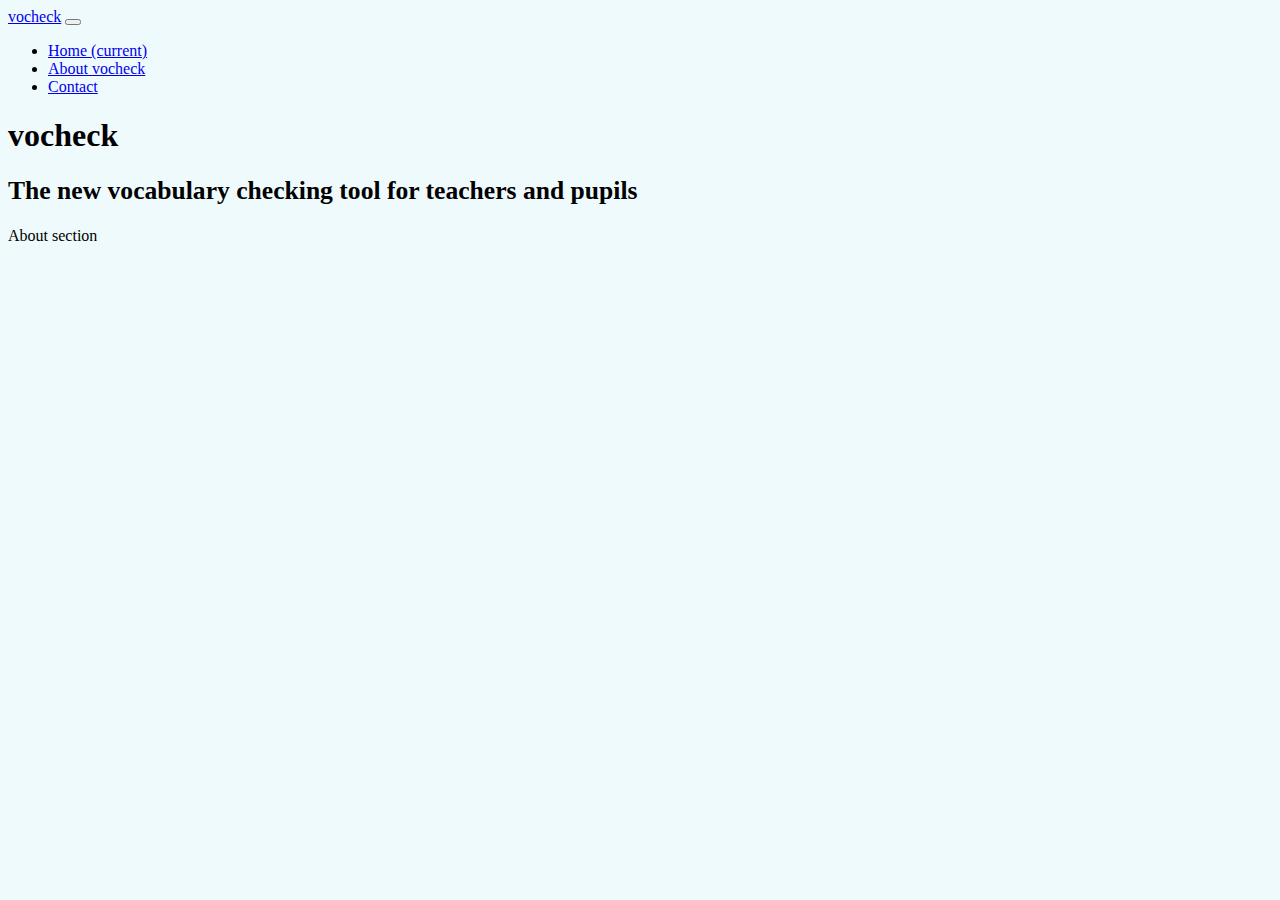
<file: about.html>
<!DOCTYPE html>
<html lang="en">
<head>
    <meta charset="UTF-8">
    <title>vocheck</title>

    <!--vendor-->
    <script src="https://code.jquery.com/jquery-3.3.1.slim.min.js" integrity="sha384-q8i/X+965DzO0rT7abK41JStQIAqVgRVzpbzo5smXKp4YfRvH+8abtTE1Pi6jizo" crossorigin="anonymous"></script>
    <script src="https://cdnjs.cloudflare.com/ajax/libs/popper.js/1.14.0/umd/popper.min.js" integrity="sha384-cs/chFZiN24E4KMATLdqdvsezGxaGsi4hLGOzlXwp5UZB1LY//20VyM2taTB4QvJ" crossorigin="anonymous"></script>
    <link rel="stylesheet" href="https://stackpath.bootstrapcdn.com/bootstrap/4.1.0/css/bootstrap.min.css" integrity="sha384-9gVQ4dYFwwWSjIDZnLEWnxCjeSWFphJiwGPXr1jddIhOegiu1FwO5qRGvFXOdJZ4" crossorigin="anonymous">
    <script src="https://stackpath.bootstrapcdn.com/bootstrap/4.1.0/js/bootstrap.min.js" integrity="sha384-uefMccjFJAIv6A+rW+L4AHf99KvxDjWSu1z9VI8SKNVmz4sk7buKt/6v9KI65qnm" crossorigin="anonymous"></script>

    <!--custom-->
    <link rel="stylesheet" href="/css/general.css">

</head>
<body>

<nav class="navbar navbar-expand-lg navbar-dark bg-primary">
    <a class="navbar-brand" href="/">vocheck</a>

    <button class="navbar-toggler" type="button" data-toggle="collapse" data-target="#navbarSupportedContent" aria-controls="navbarSupportedContent" aria-expanded="false" aria-label="Toggle navigation">
        <span class="navbar-toggler-icon"></span>
    </button>

    <div class="collapse navbar-collapse" id="navbarSupportedContent">
        <ul class="navbar-nav mr-auto">
            <li class="nav-item">
                <a class="nav-link" href="/">Home <span class="sr-only">(current)</span></a>
            </li>
            <li class="nav-item active">
                <a class="nav-link" href="/about.html">About vocheck</a>
            </li>
            <li class="nav-item">
                <a class="nav-link" href="/contact.html">Contact</a>
            </li>
        </ul>
    </div>
</nav>

<div class="row">
    <div class="col-xl-8 offset-xl-2 col-lg-8 offset-lg-2 col-md-8 offset-md-2 col-sm-10 offset-sm-1 col-12">
        <h1>vocheck</h1>
        <h2>The new vocabulary checking tool for teachers and pupils</h2>

        <p>About section</p>
    </div>
</div>

</body>
</html>
</file>
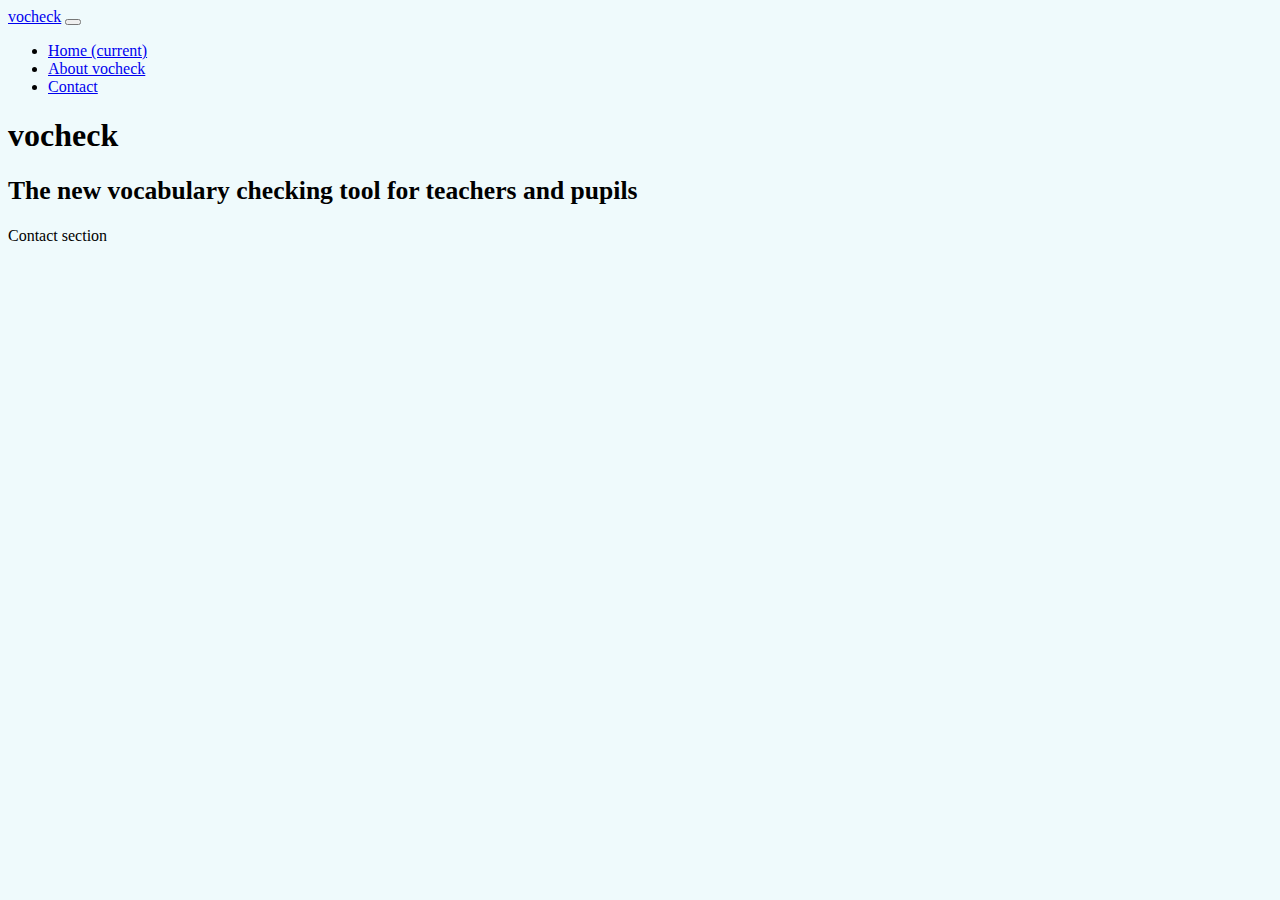
<file: contact.html>
<!DOCTYPE html>
<html lang="en">
<head>
    <meta charset="UTF-8">
    <title>vocheck</title>

    <!--vendor-->
    <script src="https://code.jquery.com/jquery-3.3.1.slim.min.js" integrity="sha384-q8i/X+965DzO0rT7abK41JStQIAqVgRVzpbzo5smXKp4YfRvH+8abtTE1Pi6jizo" crossorigin="anonymous"></script>
    <script src="https://cdnjs.cloudflare.com/ajax/libs/popper.js/1.14.0/umd/popper.min.js" integrity="sha384-cs/chFZiN24E4KMATLdqdvsezGxaGsi4hLGOzlXwp5UZB1LY//20VyM2taTB4QvJ" crossorigin="anonymous"></script>
    <link rel="stylesheet" href="https://stackpath.bootstrapcdn.com/bootstrap/4.1.0/css/bootstrap.min.css" integrity="sha384-9gVQ4dYFwwWSjIDZnLEWnxCjeSWFphJiwGPXr1jddIhOegiu1FwO5qRGvFXOdJZ4" crossorigin="anonymous">
    <script src="https://stackpath.bootstrapcdn.com/bootstrap/4.1.0/js/bootstrap.min.js" integrity="sha384-uefMccjFJAIv6A+rW+L4AHf99KvxDjWSu1z9VI8SKNVmz4sk7buKt/6v9KI65qnm" crossorigin="anonymous"></script>

    <!--custom-->
    <link rel="stylesheet" href="/css/general.css">

</head>
<body>

<nav class="navbar navbar-expand-lg navbar-dark bg-primary">
    <a class="navbar-brand" href="/">vocheck</a>

    <button class="navbar-toggler" type="button" data-toggle="collapse" data-target="#navbarSupportedContent" aria-controls="navbarSupportedContent" aria-expanded="false" aria-label="Toggle navigation">
        <span class="navbar-toggler-icon"></span>
    </button>

    <div class="collapse navbar-collapse" id="navbarSupportedContent">
        <ul class="navbar-nav mr-auto">
            <li class="nav-item">
                <a class="nav-link" href="/">Home <span class="sr-only">(current)</span></a>
            </li>
            <li class="nav-item">
                <a class="nav-link" href="/about.html">About vocheck</a>
            </li>
            <li class="nav-item active">
                <a class="nav-link" href="/contact.html">Contact</a>
            </li>
        </ul>
    </div>
</nav>

<div class="row">
    <div class="col-xl-8 offset-xl-2 col-lg-8 offset-lg-2 col-md-8 offset-md-2 col-sm-10 offset-sm-1 col-12">
        <h1>vocheck</h1>
        <h2>The new vocabulary checking tool for teachers and pupils</h2>

        <p>Contact section</p>
    </div>
</div>

</body>
</html>
</file>
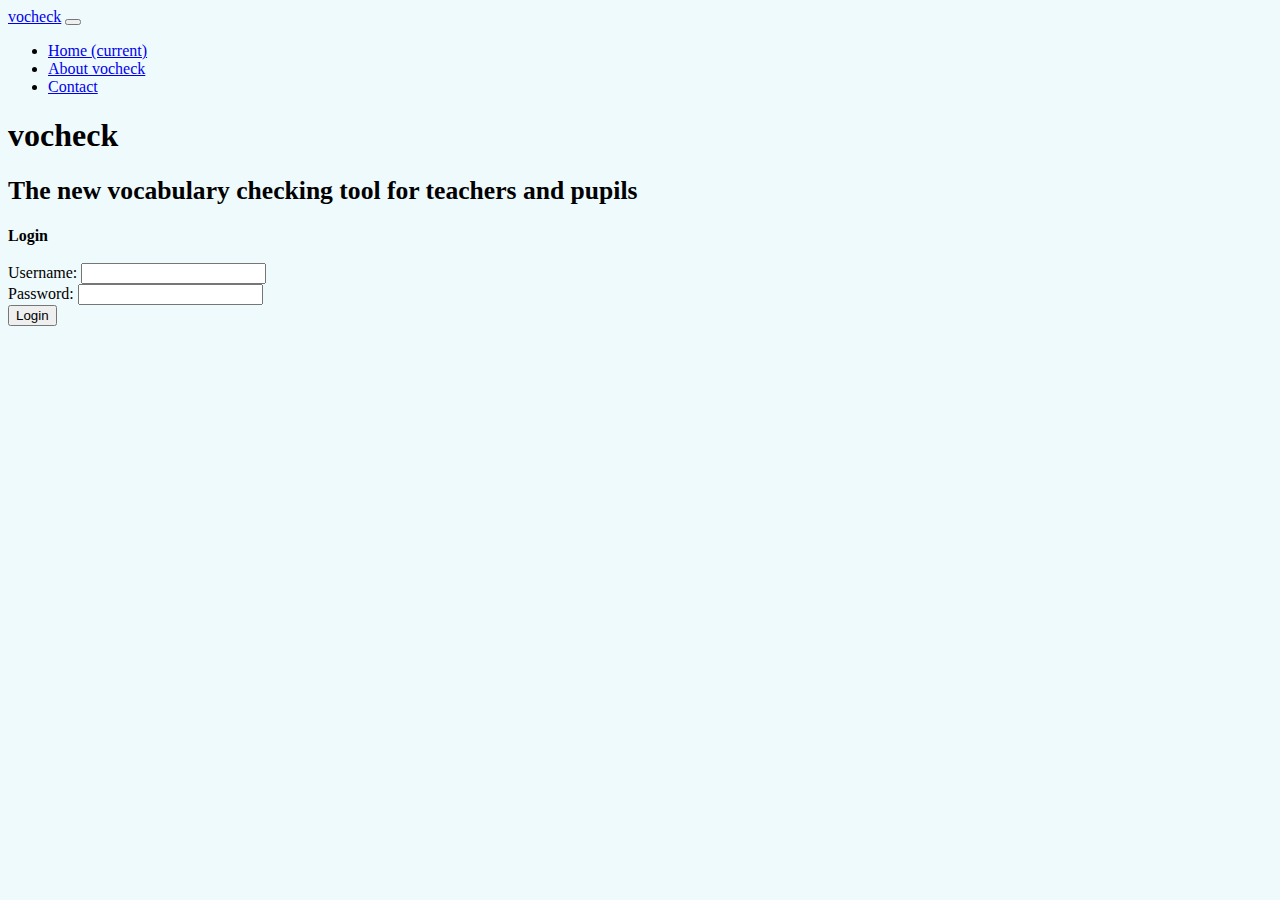
<file: login-formular.html>
<!DOCTYPE html>
<html lang="en">
<head>
    <meta charset="UTF-8">
    <title>vocheck</title>

    <!--vendor-->
    <script src="https://code.jquery.com/jquery-3.3.1.slim.min.js" integrity="sha384-q8i/X+965DzO0rT7abK41JStQIAqVgRVzpbzo5smXKp4YfRvH+8abtTE1Pi6jizo" crossorigin="anonymous"></script>
    <script src="https://cdnjs.cloudflare.com/ajax/libs/popper.js/1.14.0/umd/popper.min.js" integrity="sha384-cs/chFZiN24E4KMATLdqdvsezGxaGsi4hLGOzlXwp5UZB1LY//20VyM2taTB4QvJ" crossorigin="anonymous"></script>
    <link rel="stylesheet" href="https://stackpath.bootstrapcdn.com/bootstrap/4.1.0/css/bootstrap.min.css" integrity="sha384-9gVQ4dYFwwWSjIDZnLEWnxCjeSWFphJiwGPXr1jddIhOegiu1FwO5qRGvFXOdJZ4" crossorigin="anonymous">
    <script src="https://stackpath.bootstrapcdn.com/bootstrap/4.1.0/js/bootstrap.min.js" integrity="sha384-uefMccjFJAIv6A+rW+L4AHf99KvxDjWSu1z9VI8SKNVmz4sk7buKt/6v9KI65qnm" crossorigin="anonymous"></script>

    <!--custom-->
    <link rel="stylesheet" href="/css/general.css">

</head>
<body>

<nav class="navbar navbar-expand-lg navbar-dark bg-primary">
    <a class="navbar-brand" href="/">vocheck</a>

    <button class="navbar-toggler" type="button" data-toggle="collapse" data-target="#navbarSupportedContent" aria-controls="navbarSupportedContent" aria-expanded="false" aria-label="Toggle navigation">
        <span class="navbar-toggler-icon"></span>
    </button>

    <div class="collapse navbar-collapse" id="navbarSupportedContent">
        <ul class="navbar-nav mr-auto">
            <li class="nav-item active">
                <a class="nav-link" href="/">Home <span class="sr-only">(current)</span></a>
            </li>
            <li class="nav-item">
                <a class="nav-link" href="/about.html">About vocheck</a>
            </li>
            <li class="nav-item">
                <a class="nav-link" href="/contact.html">Contact</a>
            </li>
        </ul>
    </div>
</nav>

<div class="row">
    <div class="col-xl-8 offset-xl-2 col-lg-8 offset-lg-2 col-md-8 offset-md-2 col-sm-10 offset-sm-1 col-12">
        <h1>vocheck</h1>
        <h2>The new vocabulary checking tool for teachers and pupils</h2>

        <form method="POST" action="login.php">
            <b>Login</b>
            <br>
            <br>
            <label for="input_username">Username: </label><input name="username" id="input_username"><br>
            <label for="input_password">Password: </label><input name="password" id="input_password" type=password><br>
            <input type=submit name=submit-login value="Login">
        </form>
    </div>
</div>

</body>
</html>
</file>
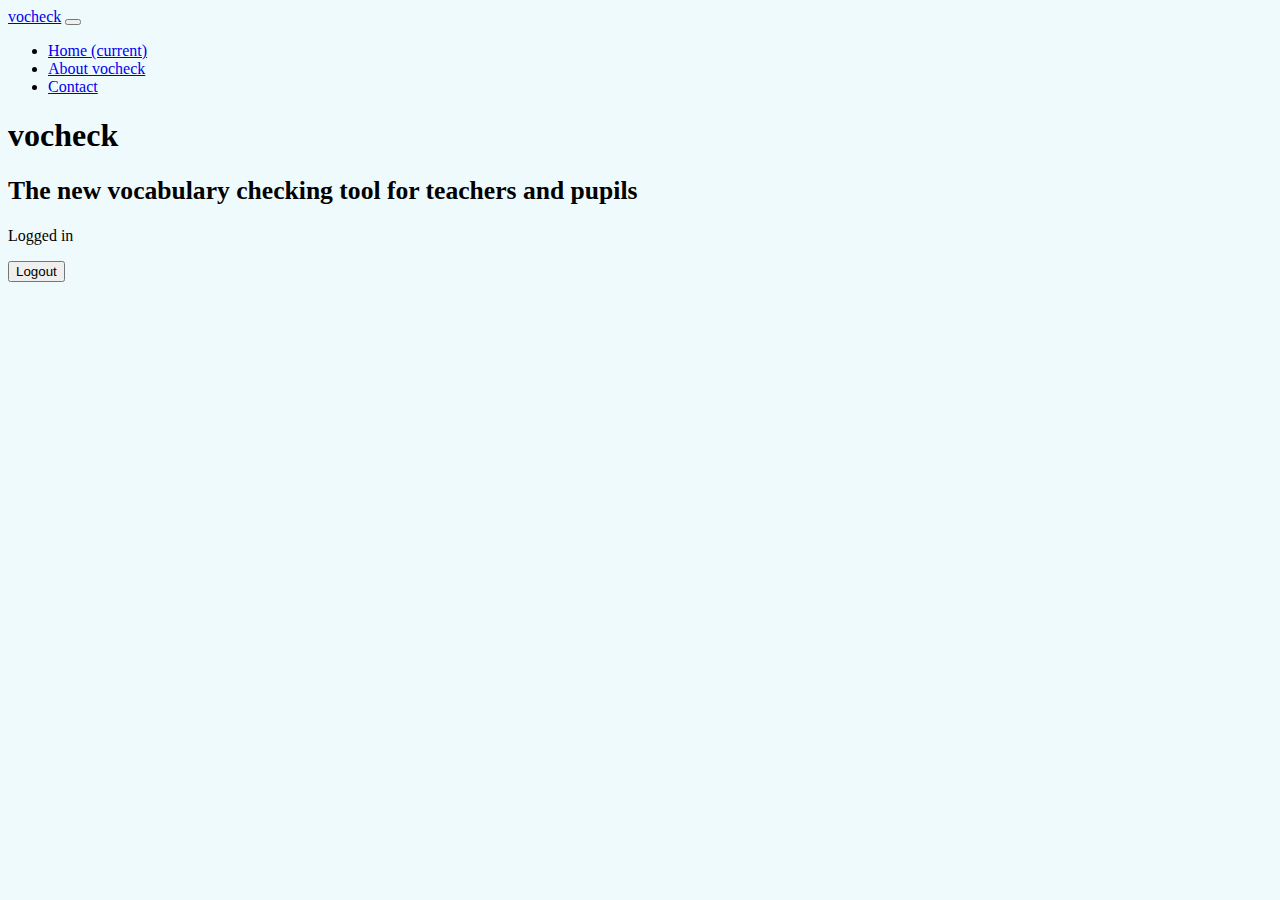
<file: logout-formular.html>
<!DOCTYPE html>
<html lang="en">
<head>
    <meta charset="UTF-8">
    <title>vocheck</title>

    <!--vendor-->
    <script src="https://code.jquery.com/jquery-3.3.1.slim.min.js" integrity="sha384-q8i/X+965DzO0rT7abK41JStQIAqVgRVzpbzo5smXKp4YfRvH+8abtTE1Pi6jizo" crossorigin="anonymous"></script>
    <script src="https://cdnjs.cloudflare.com/ajax/libs/popper.js/1.14.0/umd/popper.min.js" integrity="sha384-cs/chFZiN24E4KMATLdqdvsezGxaGsi4hLGOzlXwp5UZB1LY//20VyM2taTB4QvJ" crossorigin="anonymous"></script>
    <link rel="stylesheet" href="https://stackpath.bootstrapcdn.com/bootstrap/4.1.0/css/bootstrap.min.css" integrity="sha384-9gVQ4dYFwwWSjIDZnLEWnxCjeSWFphJiwGPXr1jddIhOegiu1FwO5qRGvFXOdJZ4" crossorigin="anonymous">
    <script src="https://stackpath.bootstrapcdn.com/bootstrap/4.1.0/js/bootstrap.min.js" integrity="sha384-uefMccjFJAIv6A+rW+L4AHf99KvxDjWSu1z9VI8SKNVmz4sk7buKt/6v9KI65qnm" crossorigin="anonymous"></script>

    <!--custom-->
    <link rel="stylesheet" href="/css/general.css">

</head>
<body>

<nav class="navbar navbar-expand-lg navbar-dark bg-primary">
    <a class="navbar-brand" href="/">vocheck</a>

    <button class="navbar-toggler" type="button" data-toggle="collapse" data-target="#navbarSupportedContent" aria-controls="navbarSupportedContent" aria-expanded="false" aria-label="Toggle navigation">
        <span class="navbar-toggler-icon"></span>
    </button>

    <div class="collapse navbar-collapse" id="navbarSupportedContent">
        <ul class="navbar-nav mr-auto">
            <li class="nav-item active">
                <a class="nav-link" href="/">Home <span class="sr-only">(current)</span></a>
            </li>
            <li class="nav-item">
                <a class="nav-link" href="/about.html">About vocheck</a>
            </li>
            <li class="nav-item">
                <a class="nav-link" href="/contact.html">Contact</a>
            </li>
        </ul>
    </div>
</nav>

<div class="row">
    <div class="col-xl-8 offset-xl-2 col-lg-8 offset-lg-2 col-md-8 offset-md-2 col-sm-10 offset-sm-1 col-12">
        <h1>vocheck</h1>
        <h2>The new vocabulary checking tool for teachers and pupils</h2>

        <form method="POST" action="logout.php">
            <p>Logged in</p>
            <input type=submit name=submit-logout value="Logout">
        </form>
    </div>
</div>

</body>
</html>
</file>
<file: css/general.css>
body {
    background: #effafc;
}
h2 {
    font-size: 1.6rem;
}
h3 {
    font-size: 1.4rem;
}

/*
Classes
 */

.class-edit,
.class-duplicate,
.class-delete,
.student-delete,
.student-add,
.list-delete,
.vocab-edit,
.vocab-delete,
.list-activate,
.list-deactivate {
    cursor: pointer;
}


/*
Vocabulary List
 */

.vocabulary_entry {
    width: 85%;
}

.vocabulary_entry > input[type=text] {
    width: 38%;
}

.vocabulary_entry > input[type=text][readonly] {
    border: unset;
}

.vocabulary-list .table {
    width: 70%;
    margin: 0;
}

.vocabulary-list .table td,
.vocabulary-list .table th {
    width: 50%;
    padding: 0;
    border: unset;
}

.list-activate {
    color: #00c123;
}

.list-deactivate {
    color: #ff9000;
}

.list-deactivated {
    color: #999999;
}

/*
Lets vocheck tool
 */
.vocheck_translate,
#vocheck_tool_input {
    text-align: center;
}

.vocheck_second_language {
    margin-top: 2rem;
}

/*
Statistic View student
*/
.voc_num_unseen {
    color: darkorange;
}

.voc_num_incorrect {
    color: red;
}

.voc_num_correct {
    color: yellowgreen;
}

.list_deactivated,
.list_deactivated a {
    color: darkgrey;
}
</file>
